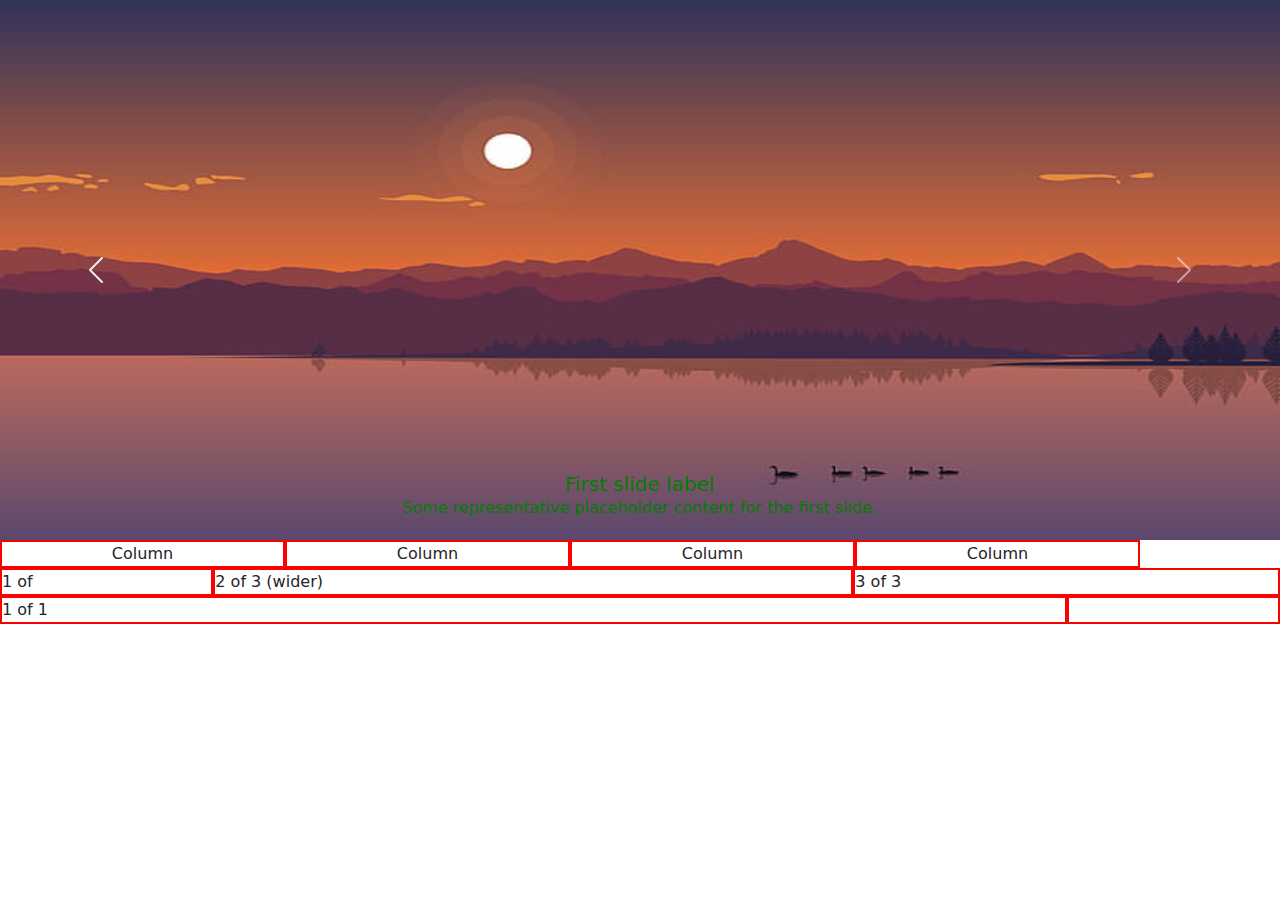
<file: Bootsrap/index.html>
<!DOCTYPE html>
<html>
<head>
	<meta charset="utf-8">
	<meta name="viewport" content="width=device-width, initial-scale=1">
    <link rel="stylesheet" type="text/css" href="bootstrap/css/bootstrap.min.css">
    <link rel="stylesheet" type="text/css" href="css/estilo.css">
	<title> Layout Básico Boostrap </title>
</head>
<body>
<!-- Início do SlideShow -->
<div class="container-fluid"> 
<div id="carouselExampleCaptions" class="carousel slide">
  <div class="carousel-indicators">
    <button type="button" data-bs-target="#carouselExampleCaptions" data-bs-slide-to="0" class="active" aria-current="true" aria-label="Slide 1"></button>
    <button type="button" data-bs-target="#carouselExampleCaptions" data-bs-slide-to="1" aria-label="Slide 2"></button>
    <button type="button" data-bs-target="#carouselExampleCaptions" data-bs-slide-to="2" aria-label="Slide 3"></button>
    <button type="button" data-bs-target="#carouselExampleCaptions" data-bs-slide-to="3" aria-label="Slide 4"></button>
  </div>
  <div class="carousel-inner">
    <div class="carousel-item active">
      <img src="imgs/imagem01.jpg" class="d-block w-100" alt="...">
      <div class="carousel-caption d-none d-md-block">
        <h5>First slide label</h5>
        <p>Some representative placeholder content for the first slide.</p>
      </div>
    </div>
    <div class="carousel-item">
      <img src="imgs/imagem02.jpg" class="d-block w-100" alt="...">
      <div class="carousel-caption d-none d-md-block">
        <h5>Second slide label</h5>
        <p>Some representative placeholder content for the second slide.</p>
      </div>
    </div>
    <div class="carousel-item">
      <img src="imgs/imagem03.jpg" class="d-block w-100" alt="...">
      <div class="carousel-caption d-none d-md-block">
        <h5>Third slide label</h5>
        <p>Some representative placeholder content for the third slide.</p>
      </div>
    </div>
    <div class="carousel-item">
      <img src="imgs/imagem03.jpg" class="d-block w-100" alt="...">
      <div class="carousel-caption d-none d-md-block">
        <h5>Third slide label</h5>
        <p>Some representative placeholder content for the third slide.</p>
      </div>
    </div>
  </div>
  <button class="carousel-control-prev" type="button" data-bs-target="#carouselExampleCaptions" data-bs-slide="prev">
    <span class="carousel-control-prev-icon" aria-hidden="true"></span>
    <span class="visually-hidden">Previous</span>
  </button>
  <button class="carousel-control-next" type="button" data-bs-target="#carouselExampleCaptions" data-bs-slide="next">
    <span class="carousel-control-next-icon" aria-hidden="true"></span>
    <span class="visually-hidden">Next</span>
  </button>
</div>
</div>
<!-- Fim do SlideShow -->

<!-- Grid BootStrap --> 
<div class="container text-center">
  <div class="row">
    <div class="col">
      Column
    </div>
    <div class="col">
      Column
    </div>
    <div class="col">
      Column
    </div>
    <div class="col">
      Column
    </div>
  </div>
</div>
<div class="container-fluid">
  <div class="row">
    <div class="col-2">
      1 of 
    </div>
    <div class="col-6">
      2 of 3 (wider)
    </div>
    <div class="col-4">
      3 of 3
    </div>
  </div>
  <div class="row">
    <div class="col-10">
      1 of 1
    </div>
    <div class="col">
    </div>
  </div>
</div>

<script src="bootstrap/js/bootstrap.bundle.min.js"></script>
</body>
</html>
</file>
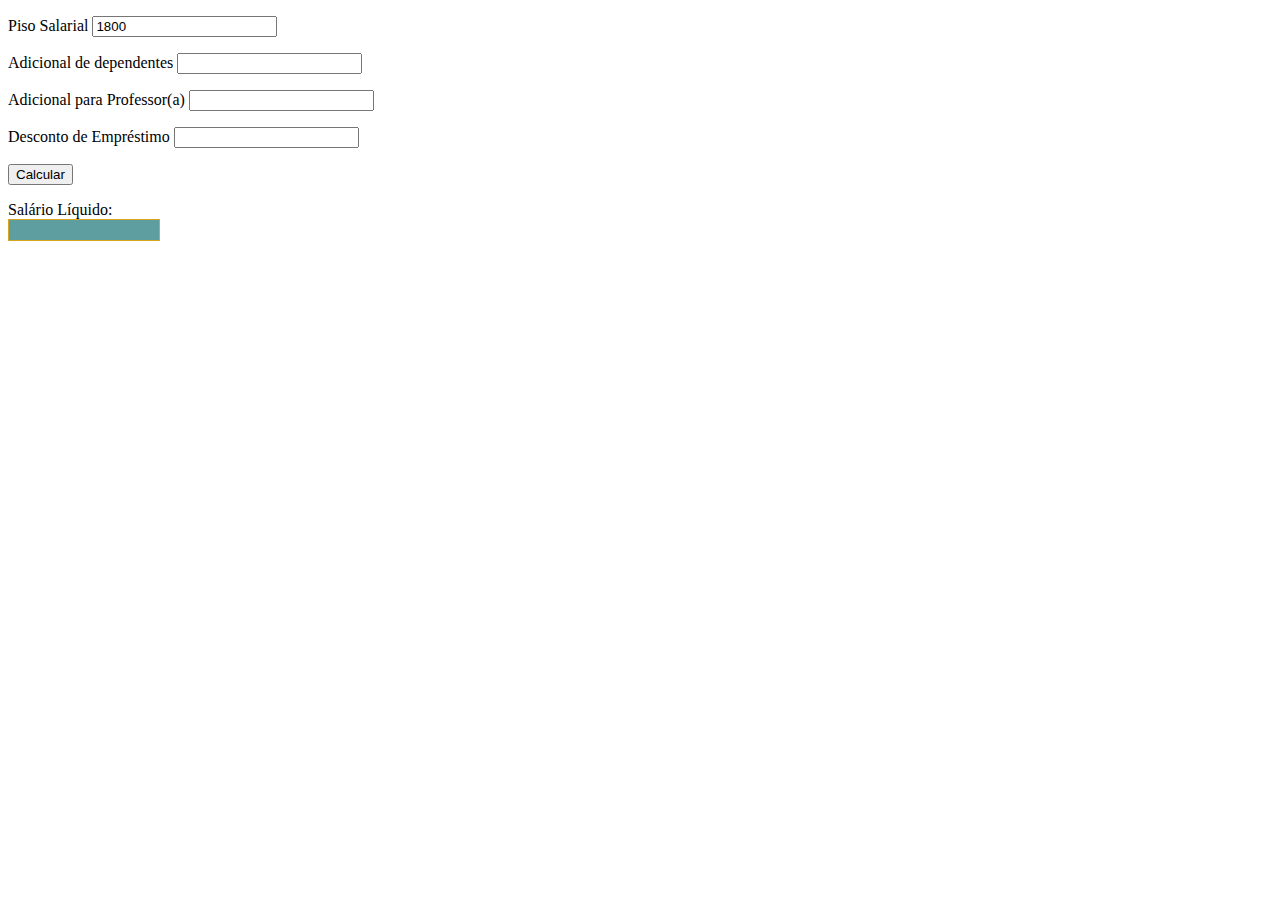
<file: salario/index.html>
<!DOCTYPE html>
<html lang="pt-br">
<head>
   <meta charset="utf-8">
   <meta name="viewport" content="width=device-width, initial-scale=1">
	<title> Folha Salarial </title>
	<style type="text/css">
		#resultado{
			width: 150px;
			height: 20px;
			background: cadetblue;
			border: solid 1px goldenrod;
		}
	</style>
</head>
<body>
	<form>
		<p> Piso Salarial <input type="number" id="piso" value="1800" readonly> </p>
		<p> Adicional de dependentes <input type="number" id="qdtDepend"> </p>
		<p> Adicional para Professor(a) <input type="number" id="addProf"> </p>
		<p> Desconto de Empréstimo <input type="number" id="emprest"> </p>
		<p> <button type="button" onclick="CalSalaLiquido()"> Calcular </button> </p>
	</form>
    <section>
    	Salário Líquido: <div id="resultado">  </div>
    </section>
	<script type="text/javascript">
		function CalSalaLiquido() {
			let piso = document.getElementById("piso").value; 
			let AddDepend = document.getElementById("qdtDepend").value;
			let AddProf = document.getElementById("addProf").value;
			let DesEmprest = document.getElementById("emprest").value;

			let CalAddDep = parseFloat((0.02 * AddDepend) * piso);
			// console.log(CalAddDep); 

			let CalAddProf =  parseFloat((AddProf / 100) * piso); 
			// console.log(CalAddProf); 

			let CalDesEmp = parseFloat((DesEmprest / 100) * piso); 
			// console.log(CalDesEmp); 

			let addDesc = CalAddDep + CalAddProf - CalDesEmp;
			// console.log(addDesc); 

			let salarioLiquido = parseFloat(piso) + addDesc; 
			 // console.log(salarioLiquido); 
            
         document.getElementById("resultado").innerHTML = salarioLiquido; 
		}
	</script>
</body>
</html>
</file>
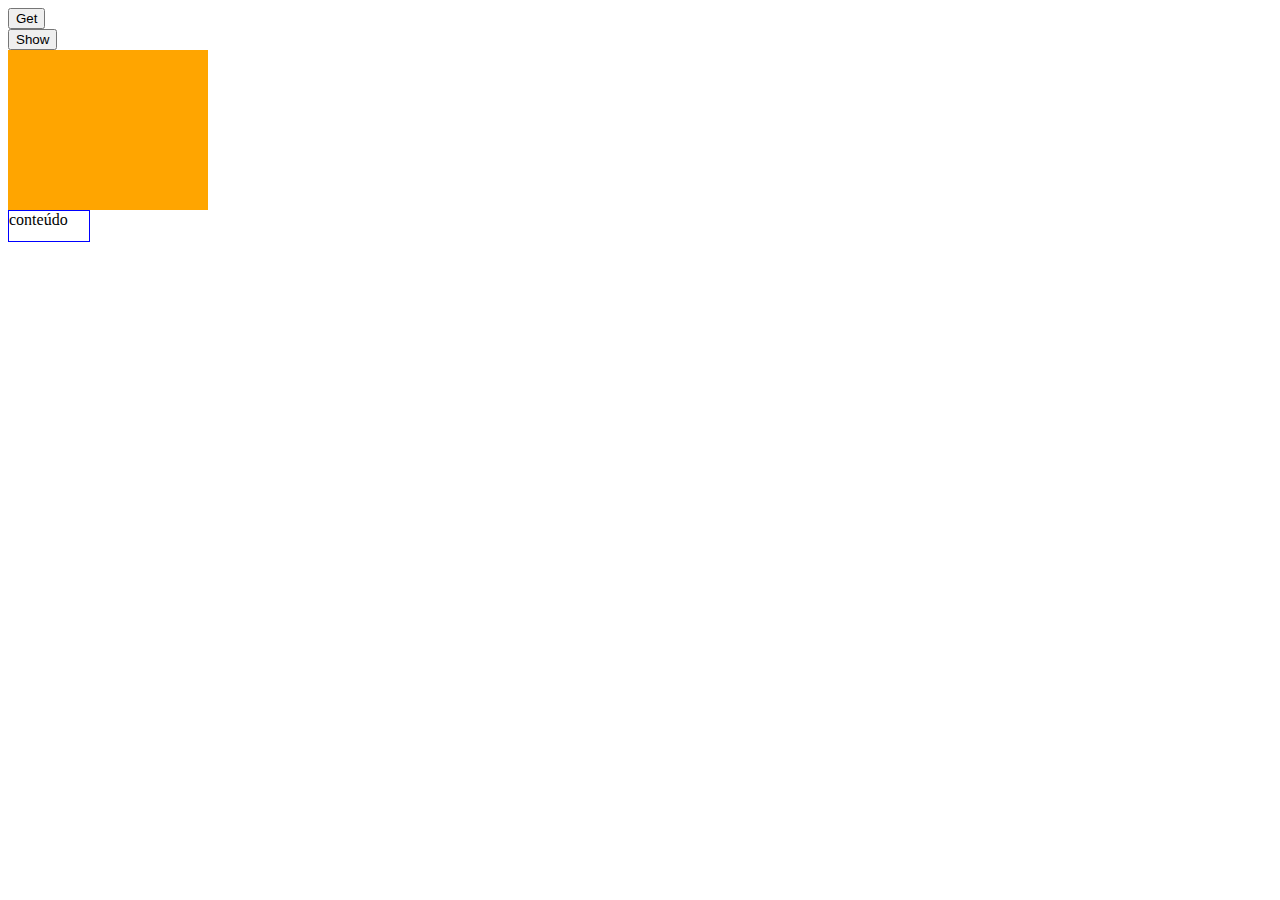
<file: alertPrompt.html>
<!DOCTYPE html>
<html lang="pt-br">
<head>
    <meta charset="UTF-8">
    <title> Alert e Promp em JS </title>
    <style type="text/css">
        #bloco{
            height: 30px;
            width: 80px;
            border: 1px solid blue;
        }
    </style>
</head>
<body onkeypress="addStyle()">
    <button type="button" onclick="obterDado()"> Get </button><br>
    <button type="button" onclick="mensagem()"> Show </button>
    <div onmousemove="mudarFundo()" id="content" style="width:200px;height:160px; background-color:orange;"> </div>

    <div id="bloco"> conteúdo </div>

    <script>
        function obterDado(){
          dado =  window.prompt("Digite um dado"); 
        //   alert(dado); 
        console.log(dado); // Exibe no inspector
        }
         function mensagem(){
            alert("Hello World, aqui é 2ºI!"); 
         }
        function mudarFundo(){
        document.getElementById("content").style.background = 'green'; 
        }
        function addStyle(){
            let element = document.getElementById("bloco"); 
            element.style.cssText = 
                                   'width:80px;' +
                                   'height:50px;' +
                                   'background:blue;' +
                                   'border-radius:15px;'; 
        }
    </script>
</body>
</html>
</file>
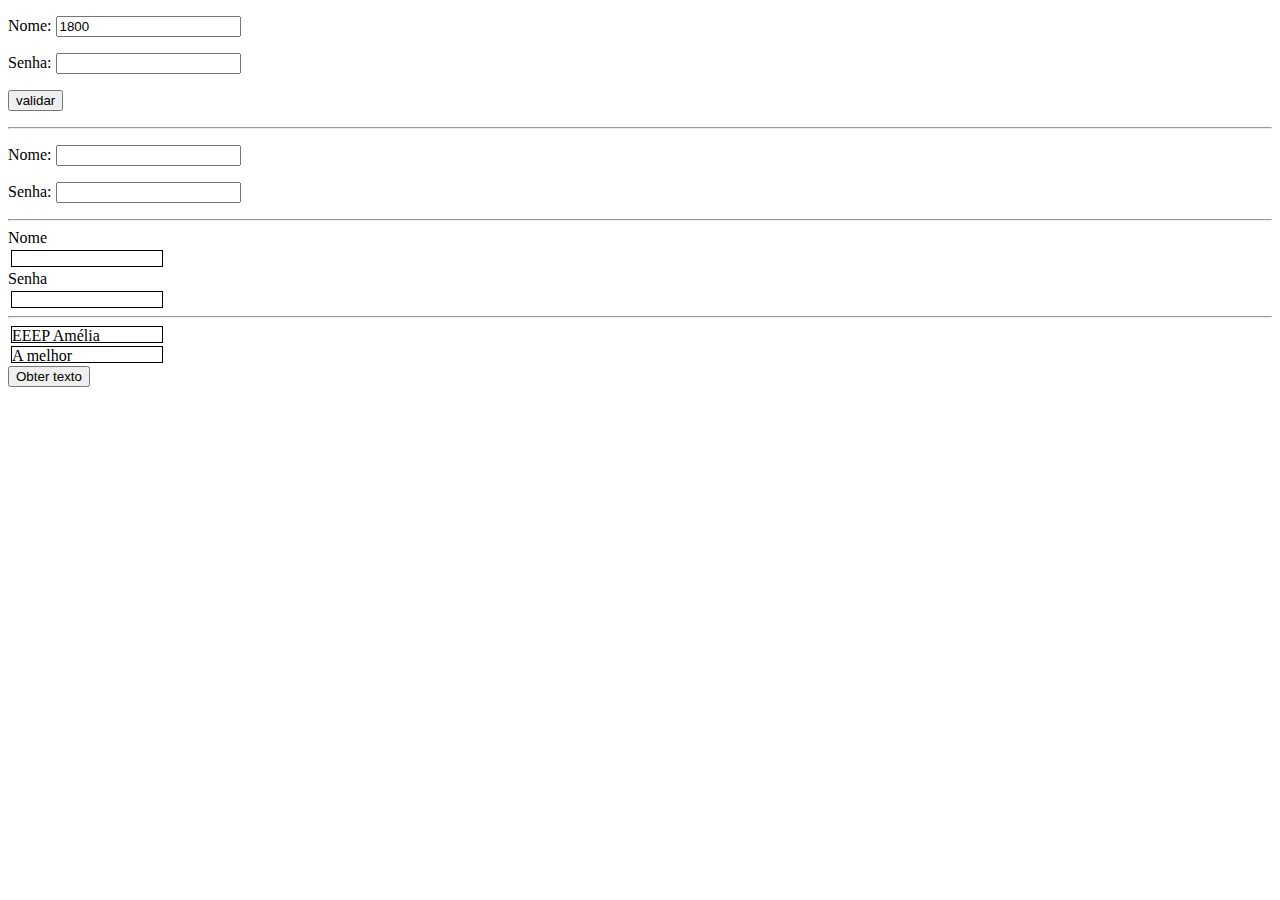
<file: validaForm.html>
<!DOCTYPE html>
<html lang="pt-br">
<head>
    <meta charset="UTF-8">
    <title> Validar formulário com JS</title>
    <style type="text/css">
        div{
            width: 150px;
            height: 15px;
            border: 1px solid black;
            margin: 3px;
        }
    </style>
</head>
<body onkeypress="teclaEnter()">
    <form>
        <p> Nome: <input type="text" id="nome" value="1800" readonly> </p>
        <p> Senha: <input type="password"  id="senha"></p>
        <p> <button type="button" onclick="getValues()"> validar </button> </p>
        <hr> 
        <p> Nome: <input type="text" id="getName" readonly> </p>
        <p> Senha: <input type="text" id="getPass" readonly> </p>
    </form>
    <hr>
        <section>
           Nome<div id="val01"></div>
           Senha<div id="val02"></div>
        </section>
    <hr>
    <section>
        <div id="texto01"> EEEP Amélia </div>
        <div id="texto02"> A melhor </div>
        <button type="button" onclick="getTexto()"> Obter texto </button>
    </section>
    <br>
    <br>
    <script>
        function getValues(){
            let nome = document.getElementById("nome").value; 
            let senha = document.getElementById("senha").value;

            document.getElementById("getName").value = nome;
            document.getElementById("getPass").value = senha;  

            // console.log("Nome:"+nome+' - Senha: '+senha); 
            // alert("Nome:"+nome+' - Senha:'+senha); 
        }

        function teclaEnter(){
            if(window.event.keyCode == 13){
               let nome = document.getElementById("nome").value; 
               let senha = document.getElementById("senha").value;
                
               document.getElementById("val01").innerHTML = nome;
               document.getElementById("val02").innerHTML = senha;  
            }
        }

        function getTexto(){
            alert(document.getElementById("texto01").innerText);
            alert(document.getElementById("texto02").innerText); 

            // alert(document.getElementById("texto01").innerHTML);
            // alert(document.getElementById("texto02").innerHTML);  
        }
        
    </script>
</body>
</html>
</file>
<file: Bootsrap/css/estilo.css>
*{
	margin: 0px !important;
	box-sizing: border-box !important;
	padding: 0px !important;
}
.carousel-item > img {
	height: 60vh;
}
.carousel-caption > h5,p {
	color: green;
}
.row > div[class*="col"]{
	border:solid red 2px;
}

/*a[href*="tuts"]
</file>
